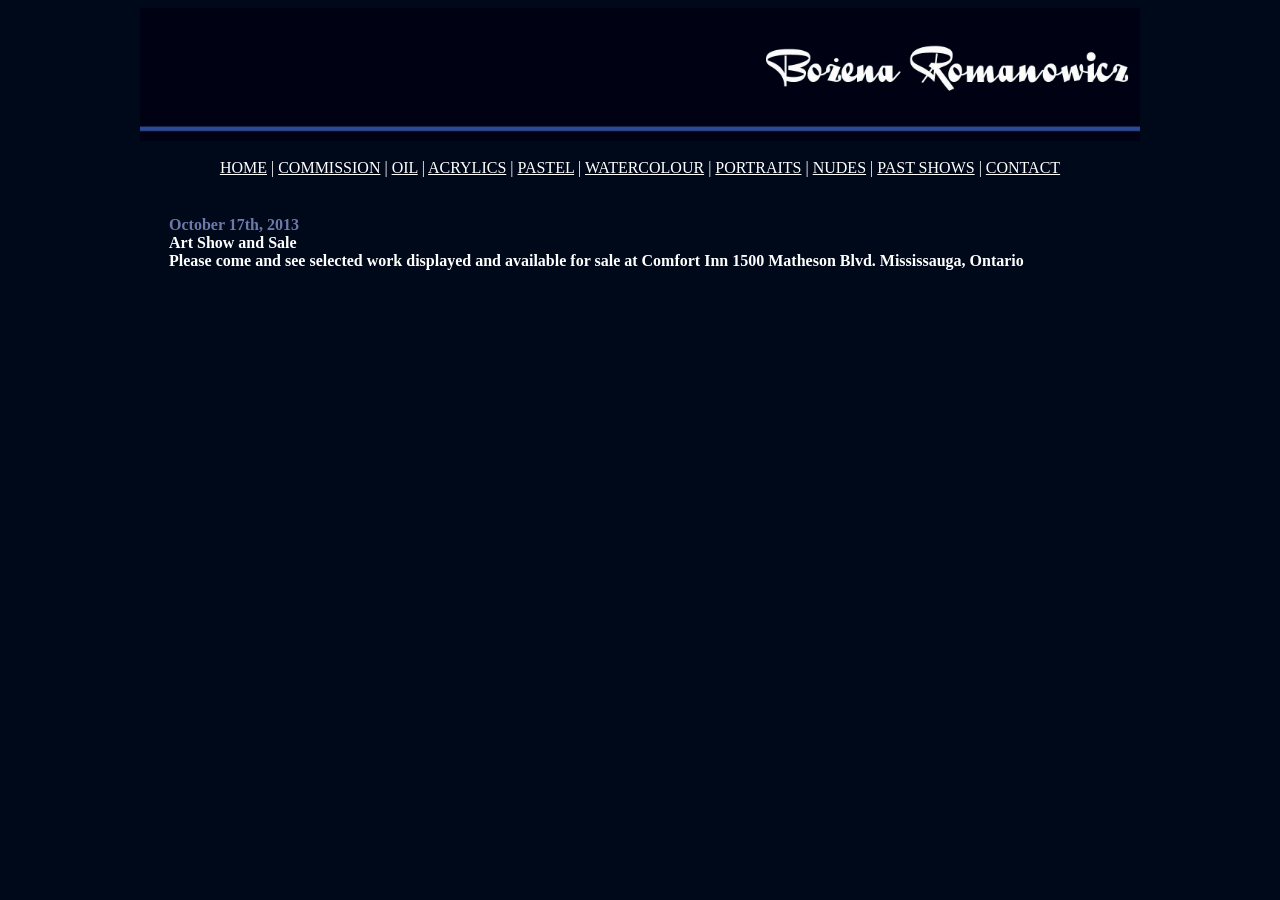
<file: index.html>
<!-- START of Heading of the page -->
<html> 
  <title>Home - Artist Bozena Romanowicz - bozenaromanowicz.com</title>

<body alink=white vlink=white link=white bgcolor=#00091A>
<font color=white>

<center>
<img src="/heading.jpg" width=1000>
</center>

<br>

<center>
  <table>
    <tr> <a href="../index.html">HOME</a> | <a href="../commission/index.html">COMMISSION</a> | 
      <a href="../oil/index.html">OIL</a> | <a href="../acrylic/index.html">ACRYLICS</a> | <a href="../pastel/index.html">PASTEL</a> | 
      <a href="../watercolour/index.html">WATERCOLOUR</a> | <a href="../portrait/index.html">PORTRAITS</a> | 
      <a href="../nude/index.html">NUDES</a> | <a href="../pastshows/index.html">PAST SHOWS</a> | <a href="../contact/index.html">CONTACT</a> 
    </tr>
  </table>
</center>

<br>
<br>
  <!-- END of Heading of the page -->
<center>
<table width=75% border=0>
<tr>


<td>

<! 2013 Valentime Show and Sale>
<font color=#6D79A9><b>October 17th, 2013</b><br>
<font color=white><b>Art Show and Sale</b><br>
<b> Please come and see selected work displayed and available for sale at Comfort Inn 1500 Matheson Blvd. Mississauga, Ontario 
</td>
</table>
</center>
<br>
<br>
<center>
<font color=white>

</center>

</body>
</html>
</file>
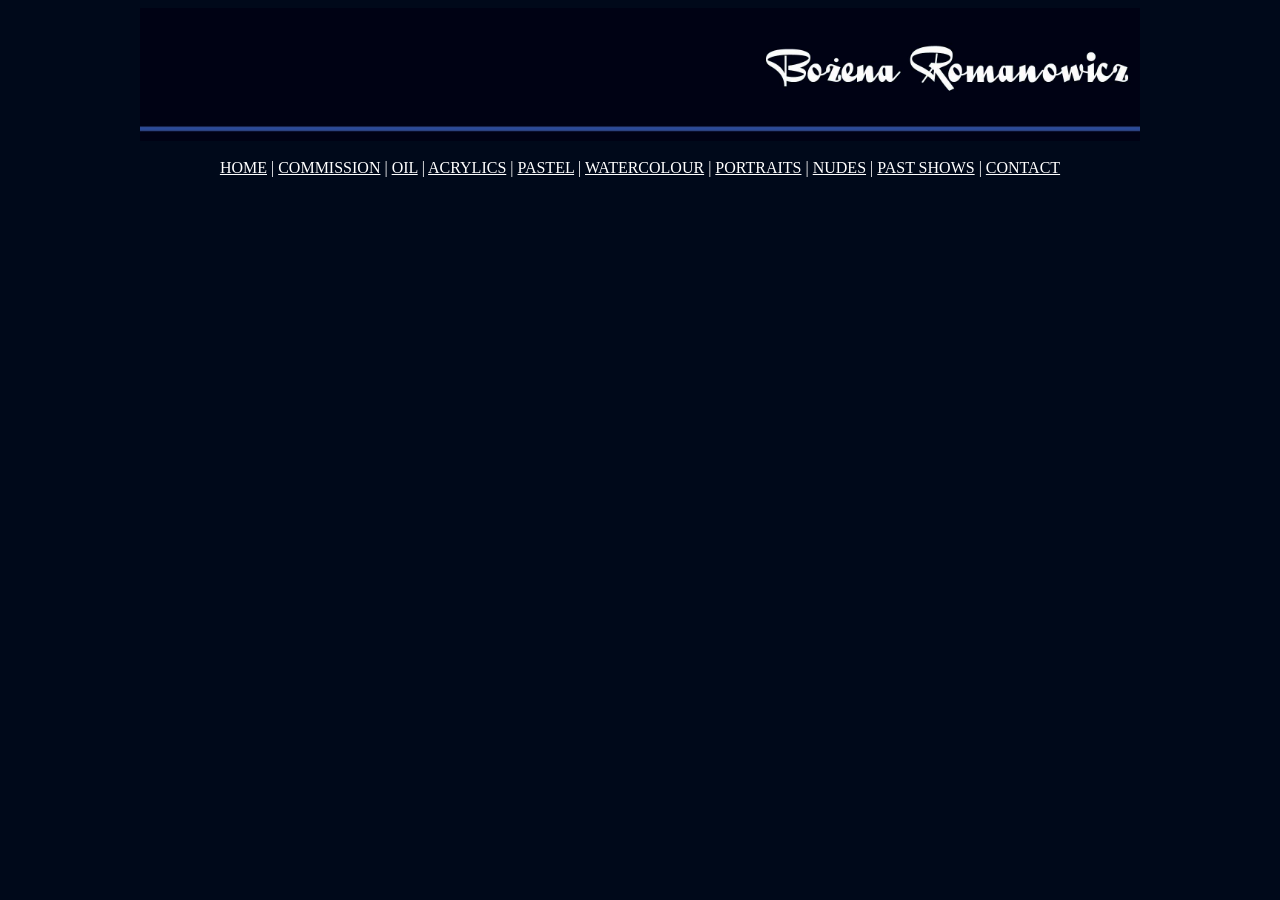
<file: acrylic/index.html>
<!-- START of Heading of the page -->
<html> 
  <title>Home - Artist Bozena Romanowicz - bozenaromanowicz.com</title>

<body alink=white vlink=white link=white bgcolor=#00091A>
<font color=white>

<center>
<img src="/heading.jpg" width=1000>
</center>

<br>

<center>
  <table>
    <tr> <a href="../index.html">HOME</a> | <a href="../commission/index.html">COMMISSION</a> | 
      <a href="../oil/index.html">OIL</a> | <a href="../acrylic/index.html">ACRYLICS</a> | <a href="../pastel/index.html">PASTEL</a> | 
      <a href="../watercolour/index.html">WATERCOLOUR</a> | <a href="../portrait/index.html">PORTRAITS</a> | 
      <a href="../nude/index.html">NUDES</a> | <a href="../pastshows/index.html">PAST SHOWS</a> | <a href="../contact/index.html">CONTACT</a> 
    </tr>
  </table>
</center>

<br>
<br>
  <!-- END of Heading of the page -->

<body alink=white vlink=white link=white bgcolor=#00091A>
<font color=white>

<br>
<br>
<br>

<center>
<table width=75% border=0>
<tr>
<!--
<TD>
<center>
<table>
<TR>
<TD width=25%>
<a href="/commission/starowka1.jpg"><img src="/commission/starowka1.jpg" width=200></a>
</TD>
<TD width=25%>
	<font color=white>
	<b> Title: </b> Old Town - Warsaw
	<br>
	<b> Size: </b> 18x13
</TD>
</tr>

<tr>
<TD>
<a href="/commission/starowka2.jpg"><img src="/commission/starowka2.jpg" height=200></a>
</TD>
<TD>
	<font color=white> 
	<b> Title: </b> Old Town - Warsaw
	<br>
	<b> Size: </b> 15x11
</TD>
</TR>



<TR>
<TD>
<a href="/commission/pope.jpg"><img src="/commission/pope.jpg" width=150></a>
</TD>
<TD>
	<font color=white>
	<b> Title: </b> John Paul II with Mother Teresa
	<br>
	<b> Size: </b> 20x13
</TD>
</tr>
--> 
</TABLE>
</center>
</body>
</html>
</file>
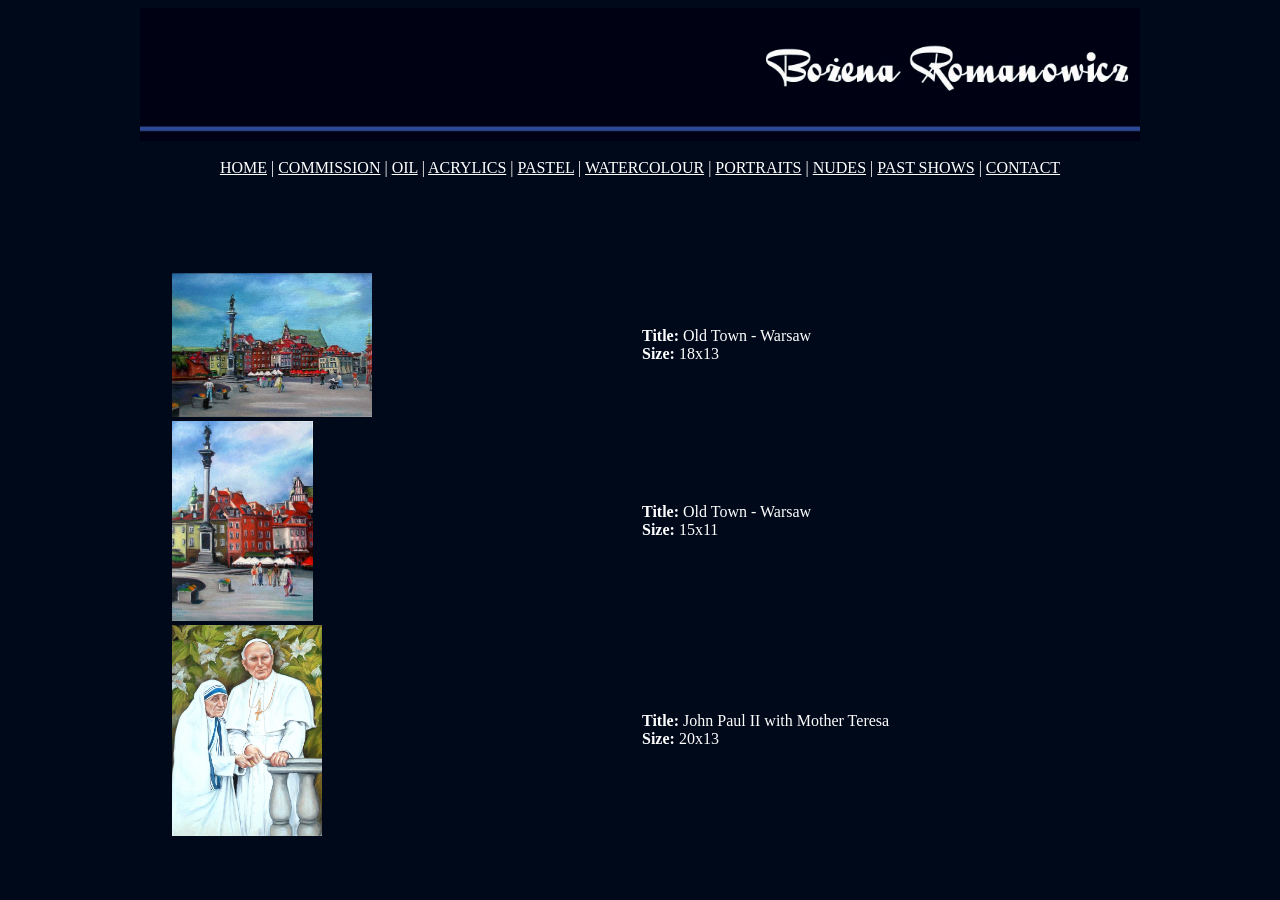
<file: commission/index.html>
<!-- START of Heading of the page -->
<html> 
  <title>Home - Artist Bozena Romanowicz - bozenaromanowicz.com</title>

<body alink=white vlink=white link=white bgcolor=#00091A>
<font color=white>

<center>
<img src="/heading.jpg" width=1000>
</center>

<br>

<center>
  <table>
    <tr> <a href="../index.html">HOME</a> | <a href="../commission/index.html">COMMISSION</a> | 
      <a href="../oil/index.html">OIL</a> | <a href="../acrylic/index.html">ACRYLICS</a> | <a href="../pastel/index.html">PASTEL</a> | 
      <a href="../watercolour/index.html">WATERCOLOUR</a> | <a href="../portrait/index.html">PORTRAITS</a> | 
      <a href="../nude/index.html">NUDES</a> | <a href="../pastshows/index.html">PAST SHOWS</a> | <a href="../contact/index.html">CONTACT</a> 
    </tr>
  </table>
</center>

<br>
<br>
  <!-- END of Heading of the page -->

<body alink=white vlink=white link=white bgcolor=#00091A>
<font color=white>

<br>
<br>
<br>

<center>
<table width=75% border=0>
<tr>

<TD>
<center>
<table>
<TR>
<TD width=25%>
<a href="/commission/starowka1.jpg"><img src="/commission/starowka1.jpg" width=200></a>
</TD>
<TD width=25%>
	<font color=white>
	<b> Title: </b> Old Town - Warsaw
	<br>
	<b> Size: </b> 18x13
</TD>
</tr>

<tr>
<TD>
<a href="/commission/starowka2.jpg"><img src="/commission/starowka2.jpg" height=200></a>
</TD>
<TD>
	<font color=white> 
	<b> Title: </b> Old Town - Warsaw
	<br>
	<b> Size: </b> 15x11
</TD>
</TR>



<TR>
<TD>
<a href="/commission/pope.jpg"><img src="/commission/pope.jpg" width=150></a>
</TD>
<TD>
	<font color=white>
	<b> Title: </b> John Paul II with Mother Teresa
	<br>
	<b> Size: </b> 20x13
</TD>
</tr>

</TABLE>
</center>
</body>
</html>
</file>
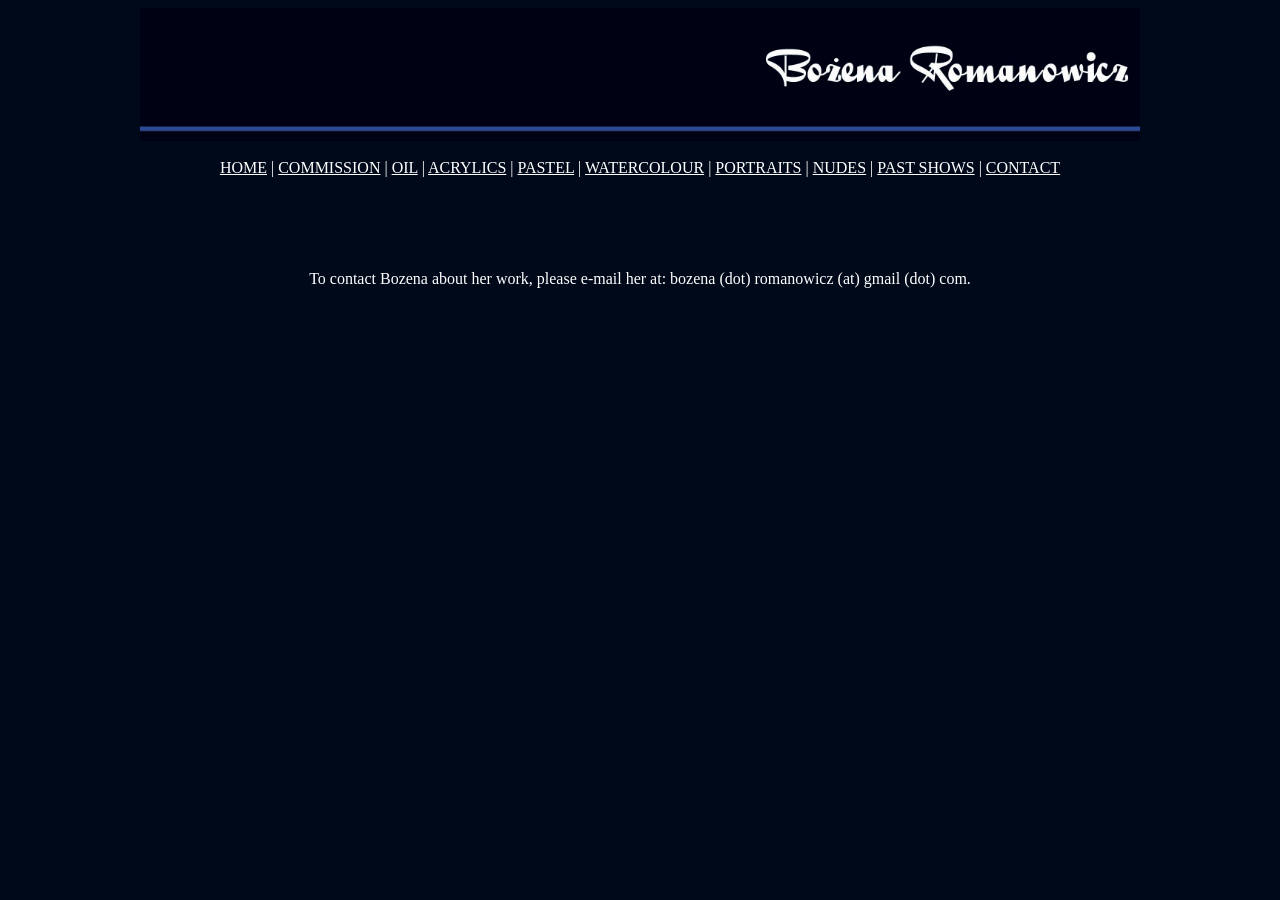
<file: contact/index.html>
<!-- START of Heading of the page -->
<html> 
  <title>Home - Artist Bozena Romanowicz - bozenaromanowicz.com</title>

<body alink=white vlink=white link=white bgcolor=#00091A>
<font color=white>

<center>
<img src="/heading.jpg" width=1000>
</center>

<br>

<center>
  <table>
    <tr> <a href="../index.html">HOME</a> | <a href="../commission/index.html">COMMISSION</a> | 
      <a href="../oil/index.html">OIL</a> | <a href="../acrylic/index.html">ACRYLICS</a> | <a href="../pastel/index.html">PASTEL</a> | 
      <a href="../watercolour/index.html">WATERCOLOUR</a> | <a href="../portrait/index.html">PORTRAITS</a> | 
      <a href="../nude/index.html">NUDES</a> | <a href="../pastshows/index.html">PAST SHOWS</a> | <a href="../contact/index.html">CONTACT</a> 
    </tr>
  </table>
</center>

<br>
<br>
  <!-- END of Heading of the page -->
<br>
<br>
<br>

<center>
<table width=75% border=0>
<tr>

<td>
<font color=white>
<center> To contact Bozena about her work, please e-mail her at: bozena (dot) romanowicz (at) gmail (dot) com.

</td>
</table>
</center>
<br>
<br>

</body>
</html>
</file>
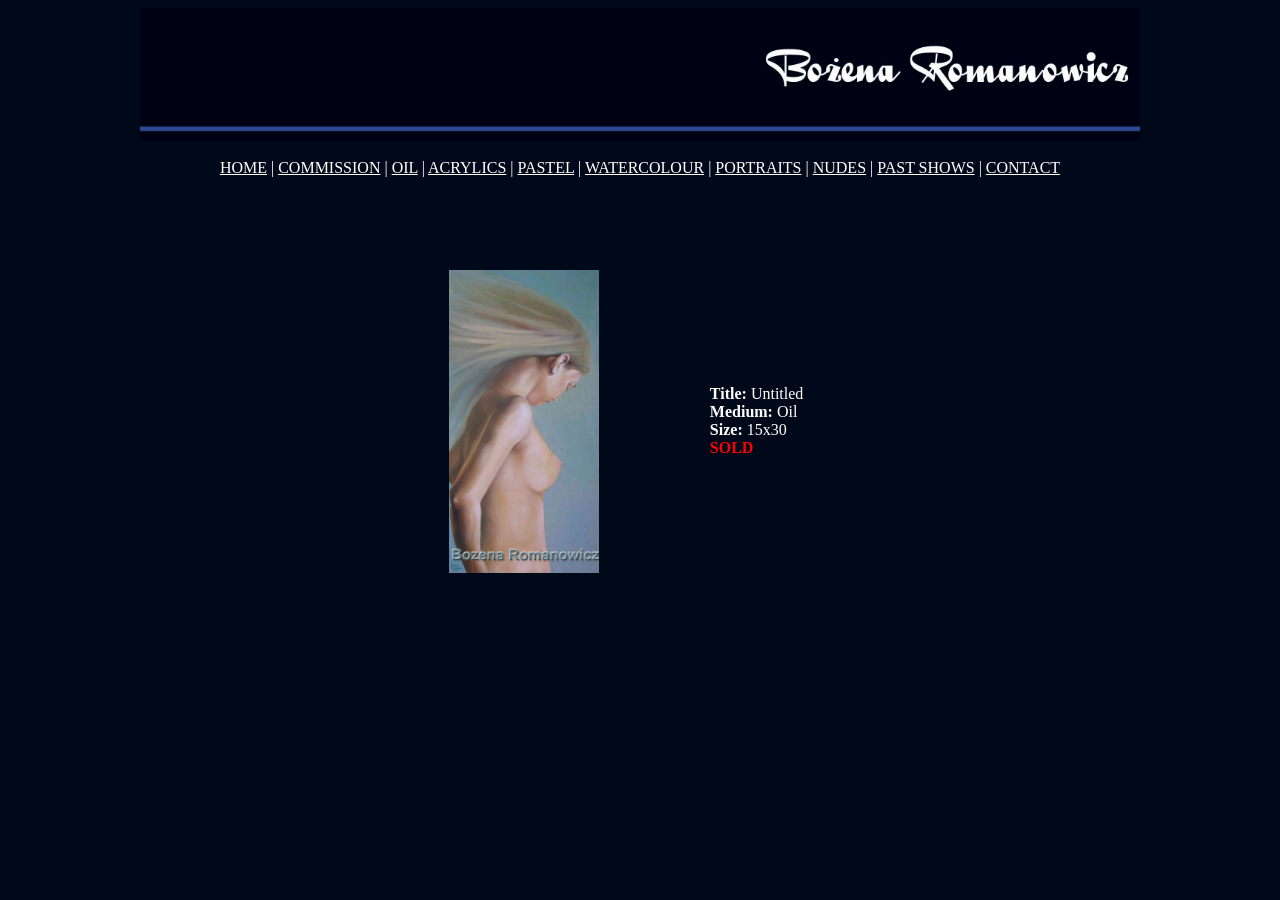
<file: nude/index.html>
<!-- START of Heading of the page -->
<html> 
  <title>Home - Artist Bozena Romanowicz - bozenaromanowicz.com</title>

<body alink=white vlink=white link=white bgcolor=#00091A>
<font color=white>

<center>
<img src="/heading.jpg" width=1000>
</center>

<br>

<center>
  <table>
    <tr> <a href="../index.html">HOME</a> | <a href="../commission/index.html">COMMISSION</a> | 
      <a href="../oil/index.html">OIL</a> | <a href="../acrylic/index.html">ACRYLICS</a> | <a href="../pastel/index.html">PASTEL</a> | 
      <a href="../watercolour/index.html">WATERCOLOUR</a> | <a href="../portrait/index.html">PORTRAITS</a> | 
      <a href="../nude/index.html">NUDES</a> | <a href="../pastshows/index.html">PAST SHOWS</a> | <a href="../contact/index.html">CONTACT</a> 
    </tr>
  </table>
</center>

<br>
<br>
  <!-- END of Heading of the page -->

<br>
<br>
<br>

<center><TABLE width=600>

<TR>
<TD>

	<center><a href="/nude/nude1.jpg"><img src="/nude/nude1.jpg" width=150></a>

</TD>
<TD>
<p>
	
	<font color=white>
	<b> Title: </b> Untitled
	<br>
	<b> Medium: </b> Oil
	<br>
	<b>Size: </b> 15x30
	<br>
	<b><font color=red>SOLD</font></b>
</TD>
</TR>



</table>




</body>
</html>
</file>
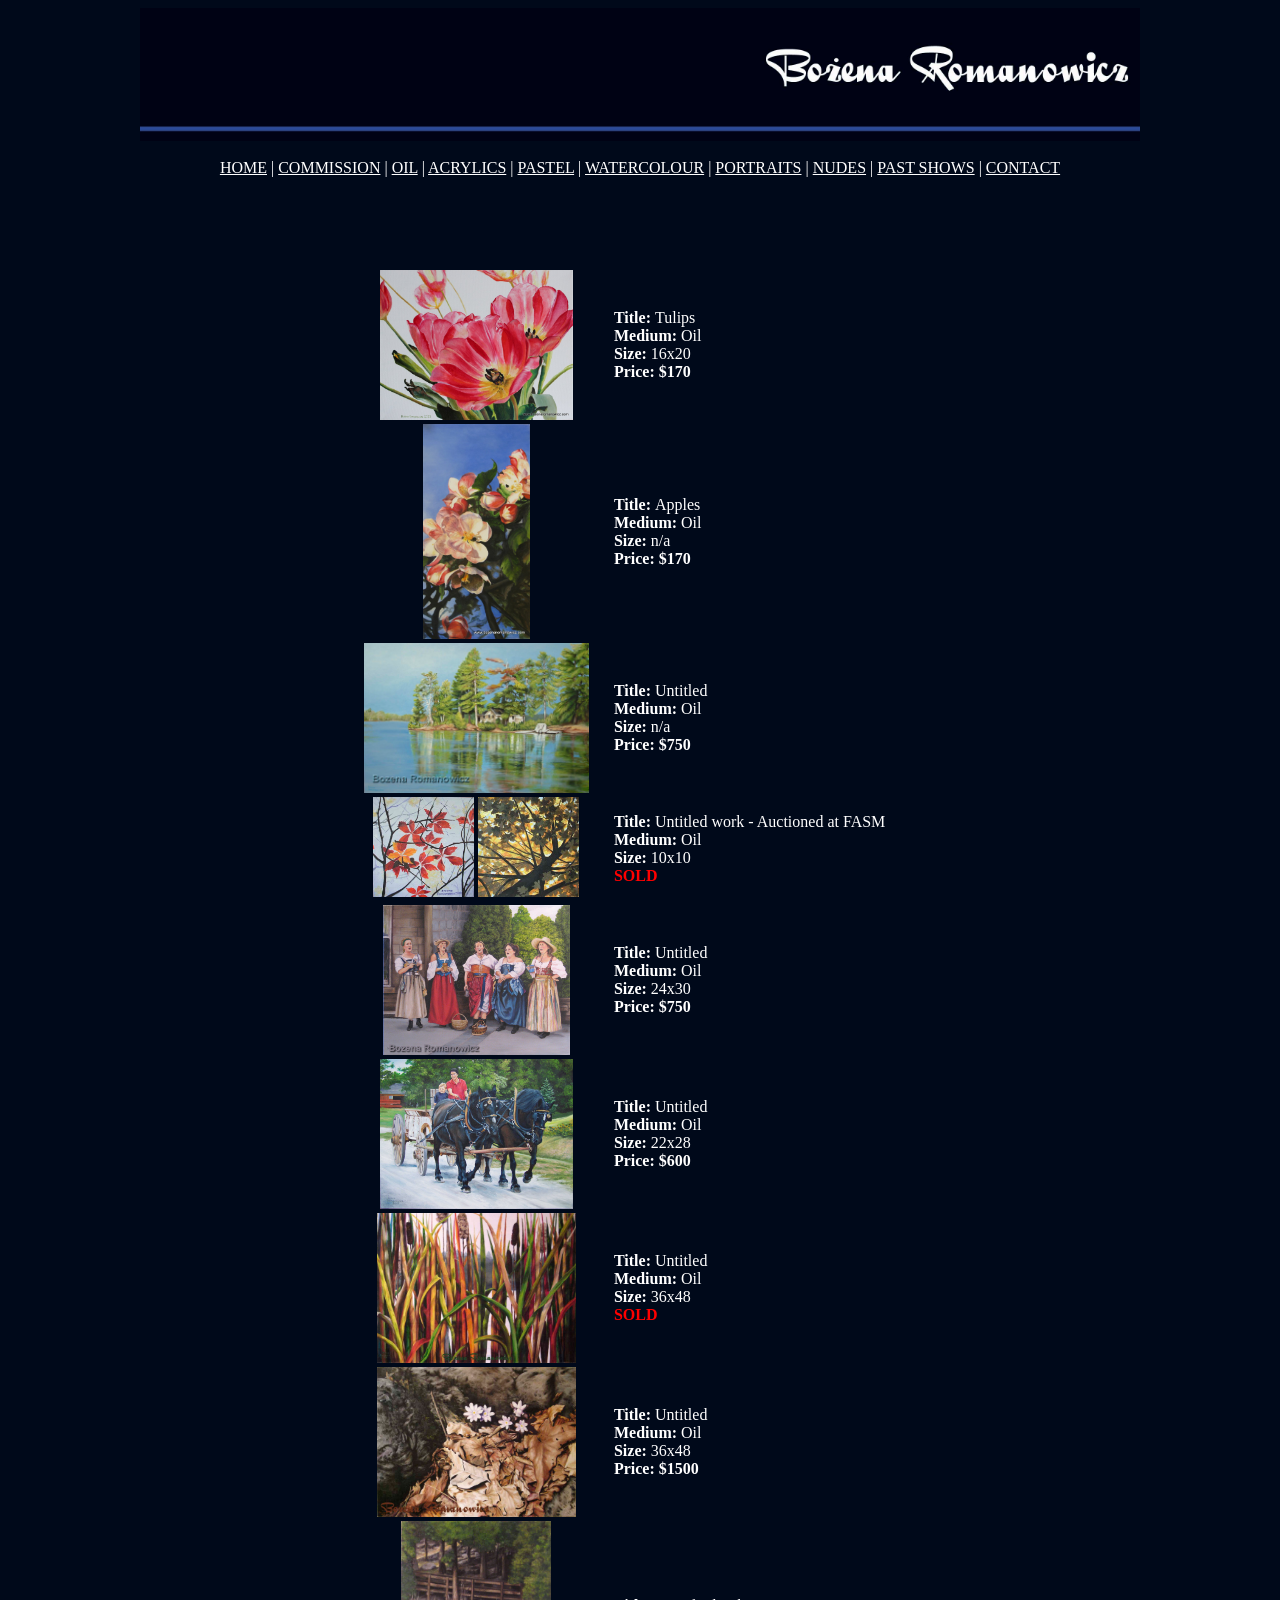
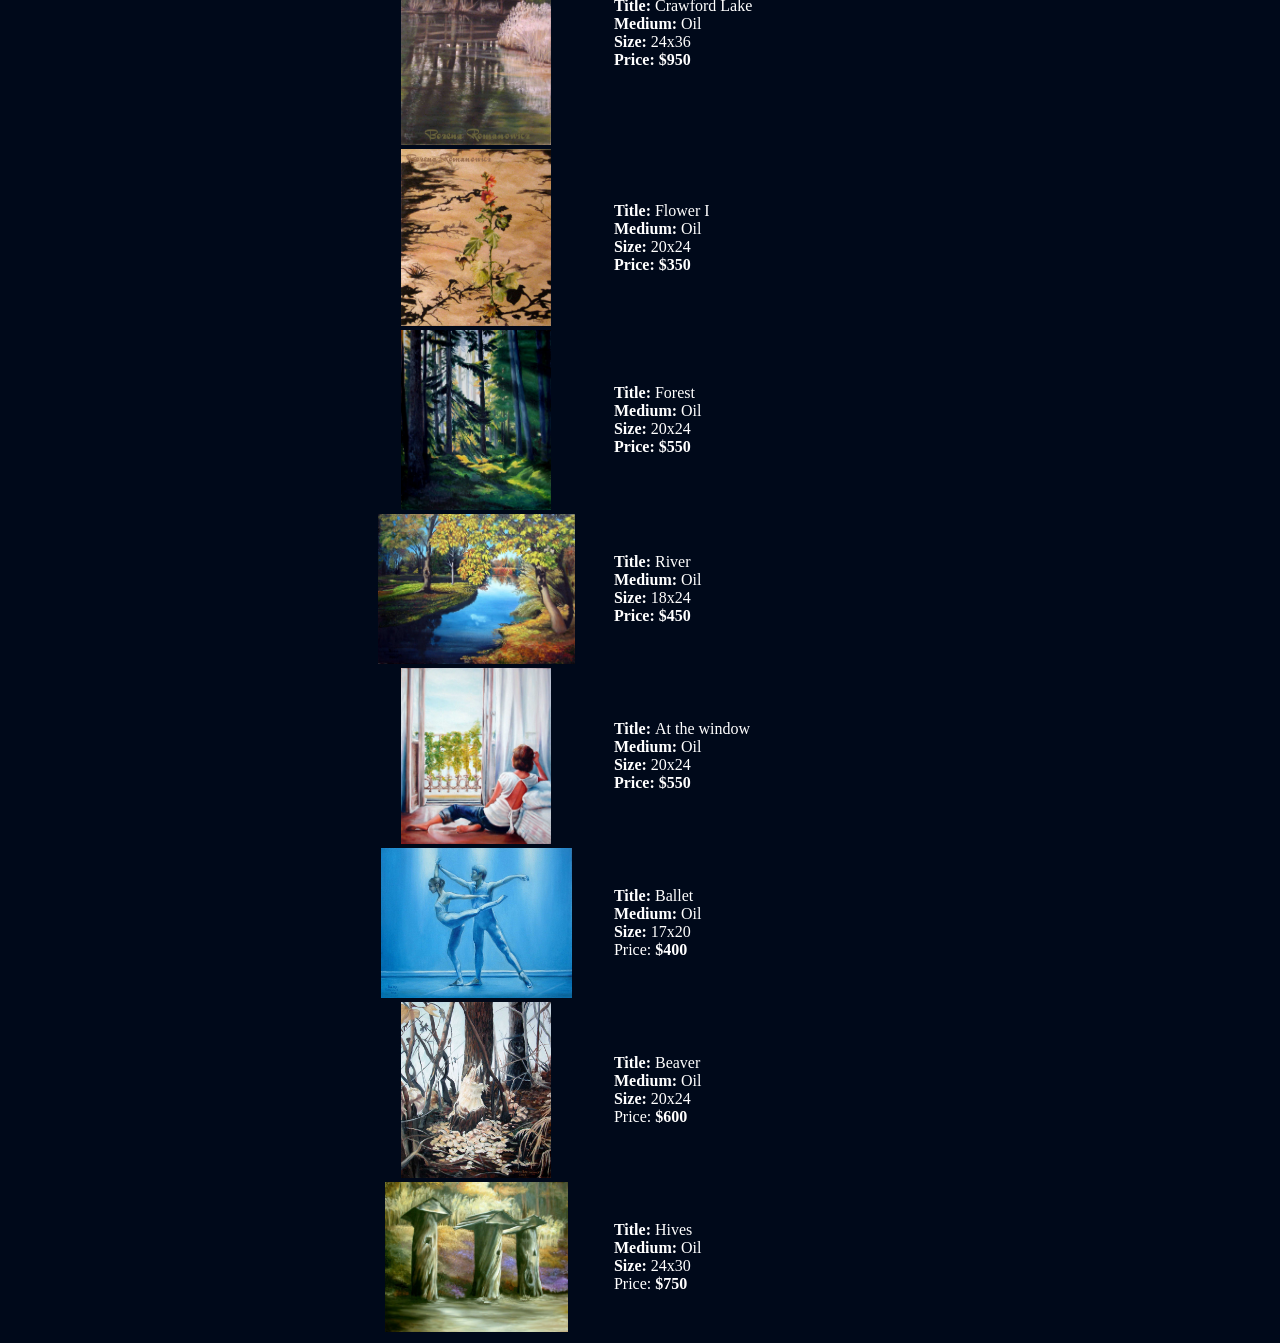
<file: oil/index.html>
<!-- START of Heading of the page -->
<html> 
  <title>Home - Artist Bozena Romanowicz - bozenaromanowicz.com</title>

<body alink=white vlink=white link=white bgcolor=#00091A>
<font color=white>

<center>
<img src="/heading.jpg" width=1000>
</center>

<br>

<center>
  <table>
    <tr> <a href="../index.html">HOME</a> | <a href="../commission/index.html">COMMISSION</a> | 
      <a href="../oil/index.html">OIL</a> | <a href="../acrylic/index.html">ACRYLICS</a> | <a href="../pastel/index.html">PASTEL</a> | 
      <a href="../watercolour/index.html">WATERCOLOUR</a> | <a href="../portrait/index.html">PORTRAITS</a> | 
      <a href="../nude/index.html">NUDES</a> | <a href="../pastshows/index.html">PAST SHOWS</a> | <a href="../contact/index.html">CONTACT</a> 
    </tr>
  </table>
</center>

<br>
<br>
  <!-- END of Heading of the page -->

<br>
<br>
<br>



<center><TABLE width=600>

<TR>
<TD>

	<center><a href="/oil/tulips.jpg"><img src="/oil/tulips.jpg" height="150"></a>

</TD>
<TD>
<p>
	
	<font color=white>
	<b> Title: </b> Tulips
	<br>
	<b> Medium: </b> Oil
	<br>
	<b>Size: </b> 16x20
	<br>
	<b>Price: $170</b>
</TD>
</TR>

<TR>
<TD>

	<center><a href="/oil/apples.jpg"><img src="/oil/apples.jpg" height="215"></a>

</TD>
<TD>
<p>
	
	<font color=white>
	<b> Title: </b> Apples
	<br>
	<b> Medium: </b> Oil
	<br>
	<b>Size: </b> n/a
	<br>
	<b>Price: $170</b>
</TD>
</TR>

<TR>
<TD>

	<center><a href="/oil/dokis.jpg"><img src="/oil/dokis.jpg" height="150"></a>

</TD>
<TD>
<p>
	
	<font color=white>
	<b> Title: </b> Untitled
	<br>
	<b> Medium: </b> Oil
	<br>
	<b>Size: </b> n/a
	<br>
	<b>Price: $750</b>
</TD>
</TR>

<TR>
<TD>

	<center><a href="/oil/Untitled1.jpg"><img src="/oil/Untitled1.jpg" height=100></a>&nbsp;<a href="/oil/Untitled2.jpg"><img src="/oil/Untitled2.jpg" height=100></a>

</TD>
<TD>
<p>
	
	<font color=white>
	<b> Title: </b> Untitled work - Auctioned at FASM
	<br>
	<b> Medium: </b> Oil
	<br>
	<b>Size: </b> 10x10
	<br>
	<b><font color=red>SOLD</font></b>
</TD>
</TR>

<TR>
<TD>

	<center><a href="/oil/singers.jpg"><img src="/oil/singers.jpg" height=150></a>

</TD>
<TD>
<p>
	
	<font color=white>
	<b> Title: </b> Untitled
	<br>
	<b> Medium: </b> Oil
	<br>
	<b>Size: </b> 24x30
	<br>
	<b>Price: $750</b>
</TD>
</TR>

<TR>
<TD>

	<center><a href="/oil/horse_ride.jpg"><img src="/oil/horse_ride.jpg" height=150></a>

</TD>
<TD>
<p>
	
	<font color=white>
	<b> Title: </b> Untitled
	<br>
	<b> Medium: </b> Oil
	<br>
	<b>Size: </b> 22x28
	<br>
	<b>Price: $600</b>
</TD>
</TR>

<TR>
<TD>

	<center><a href="/oil/trzciny.jpg"><img src="/oil/trzciny.jpg" height=150></a>

</TD>
<TD>
<p>
	
	<font color=white>
	<b> Title: </b> Untitled
	<br>
	<b> Medium: </b> Oil
	<br>
	<b>Size: </b> 36x48
	<br>
	<b><font color=red>SOLD</font></b>
</TD>
</TR>

<TR>
<TD>

	<center><a href="/oil/liscie.jpg"><img src="/oil/liscie.jpg" height=150></a>

</TD>
<TD>
<p>
	
	<font color=white>
	<b> Title: </b> Untitled
	<br>
	<b> Medium: </b> Oil
	<br>
	<b>Size: </b> 36x48
	<br>
	<b>Price: $1500</b>
</TD>
</TR>

<TR>
<TD>

	<center><a href="/oil/crawford.jpg"><img src="/oil/crawford.jpg" width=150></a>

</TD>
<TD>
<p>
	
	<font color=white>
	<b> Title: </b> Crawford Lake
	<br>
	<b> Medium: </b> Oil
	<br>
	<b>Size: </b> 24x36
	<br>
	<b>Price: $950</b>
</TD>
</TR>

<TR>
<TD>

	<center><a href="/oil/desert.jpg"><img src="/oil/desert.jpg" width=150></a>

</TD>
<TD>
<p>
	
	<font color=white>
	<b> Title: </b> Flower I
	<br>
	<b> Medium: </b> Oil
	<br>
	<b>Size: </b> 20x24
	<br>
	<b>Price: $350</b>
</TD>
</TR>

<TR>
<TD>

	<center><a href="/oil/forest.jpg"><img src="/oil/forest.jpg" width=150></a>

</TD>
<TD>
<p>
	
	<font color=white>
	<b> Title: </b> Forest
	<br>
	<b> Medium: </b> Oil
	<br>
	<b>Size: </b> 20x24
	<br>
	<b>Price: $550</b>
</TD>
</TR>

<TR>
<TD>

	<center><a href="/oil/river.jpg"><img src="/oil/river.jpg" height=150></a>

</TD>
<TD>
<p>
	
	<font color=white>
	<b> Title: </b> River
	<br>
	<b> Medium: </b> Oil
	<br>
	<b>Size: </b> 18x24
	<br> 
	<b>Price: $450 </b>
</TD>
</TR>

<TR>
<TD>

	<center><a href="/oil/okno.jpg"><img src="/oil/okno.jpg" width=150></a>

</TD>
<TD>
<p>
	
	<font color=white>
	<b> Title: </b> At the window
	<br>
	<b> Medium: </b> Oil
	<br>
	<b>Size: </b> 20x24
	<br> 
	<b>Price: $550 </b> 

</TD>
</TR>

<TR>
<TD>

	<center><a href="/oil/balet.jpg"><img src="/oil/balet.jpg" height=150></a>

</TD>
<TD>
<p>
	
	<font color=white>
	<b> Title: </b> Ballet
	<br>
	<b> Medium: </b> Oil
	<br>
	<b>Size: </b> 17x20
	<br> Price:<b> $400 </b> 

</TD>
</TR>

<TR>
<TD>

	<center> <a href="/oil/drzewo.jpg"><img src="/oil/drzewo.jpg" width=150> </a>

</TD>
<TD>
<p>
	
	<font color=white>
	<b> Title: </b> Beaver
	<br>
	<b> Medium: </b> Oil
	<br>
	<b>Size: </b> 20x24
	<br> Price:<b> $600 </b> 

</TD>
</TR>

<TR>
<TD>

	<center><a href="/oil/ule.jpg"><img src="/oil/ule.jpg" height=150> </a>

</TD>
<TD>
<p>
	
	<font color=white>
	<b> Title: </b> Hives
	<br>
	<b> Medium: </b> Oil
	<br>
	<b>Size: </b> 24x30
	<br> Price:<b> $750 </b> 

</TD>
</TR>

</table>




</body>
</html>
</file>
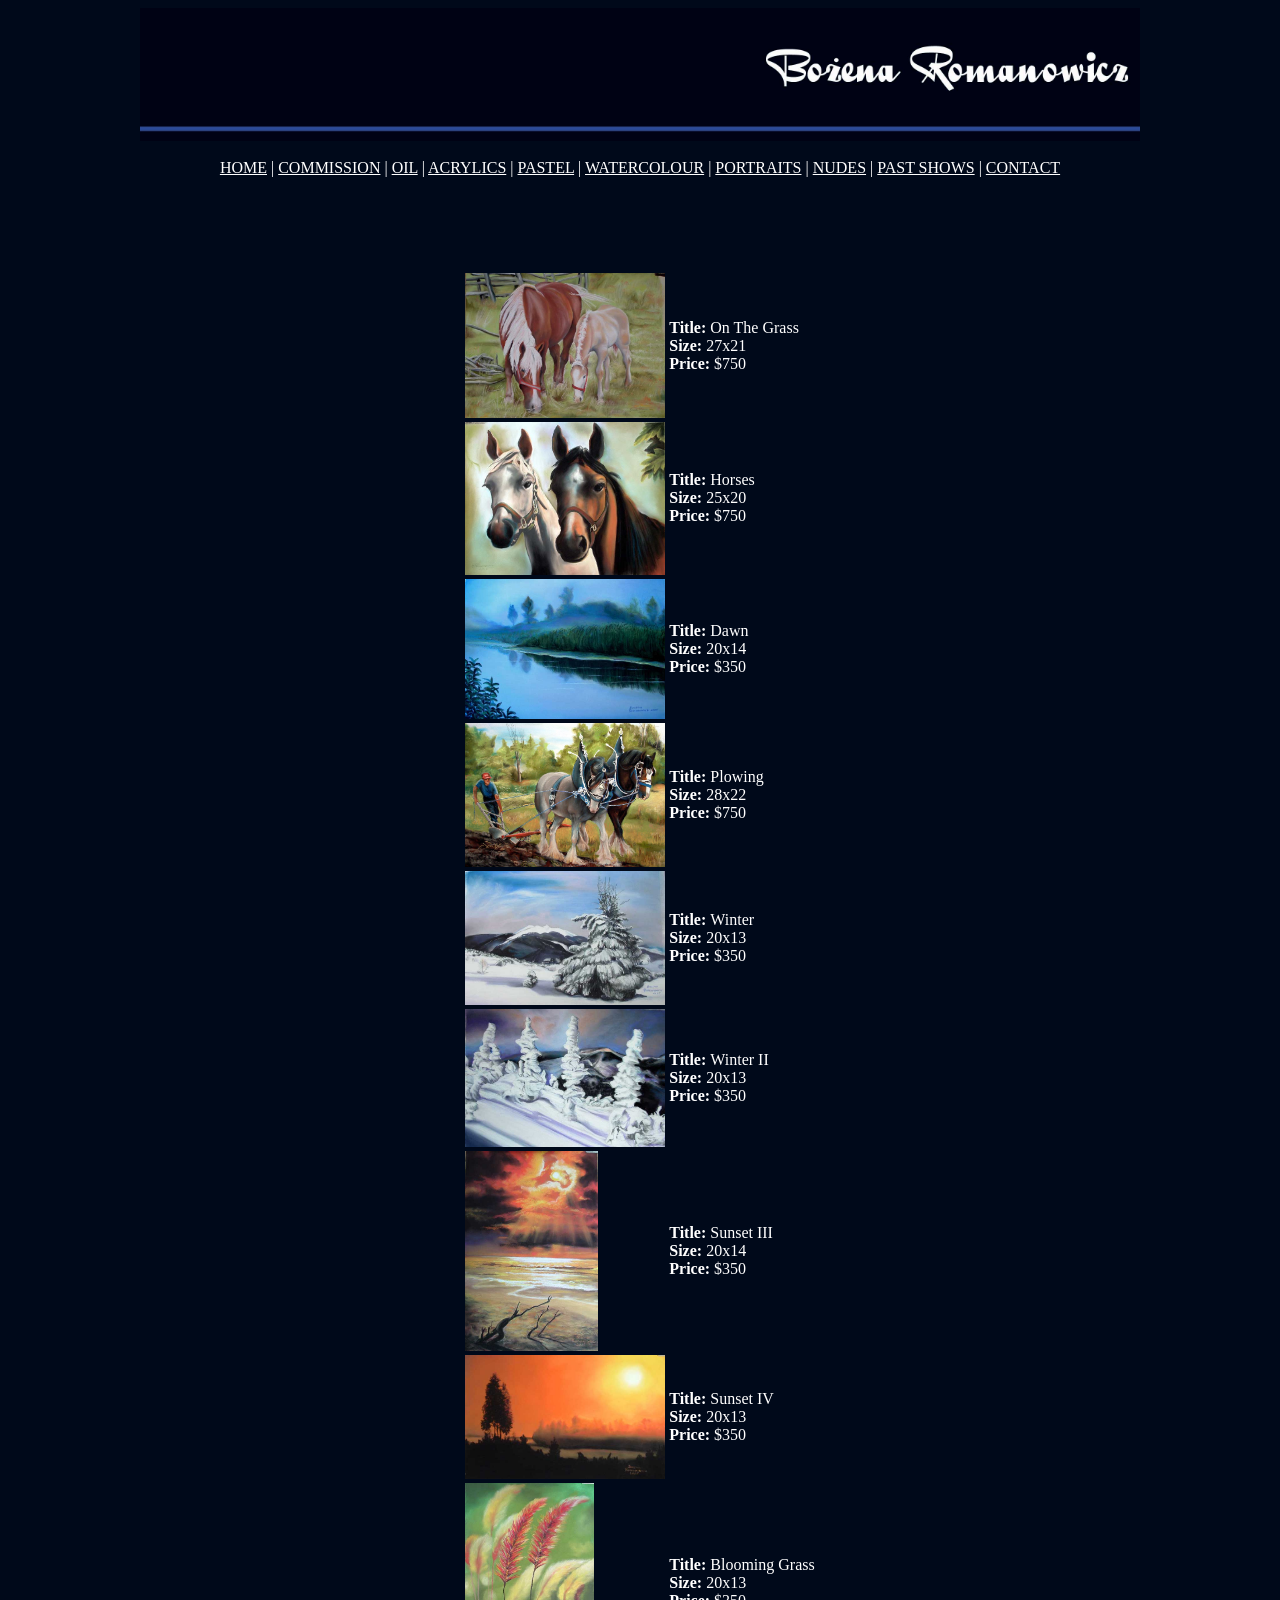
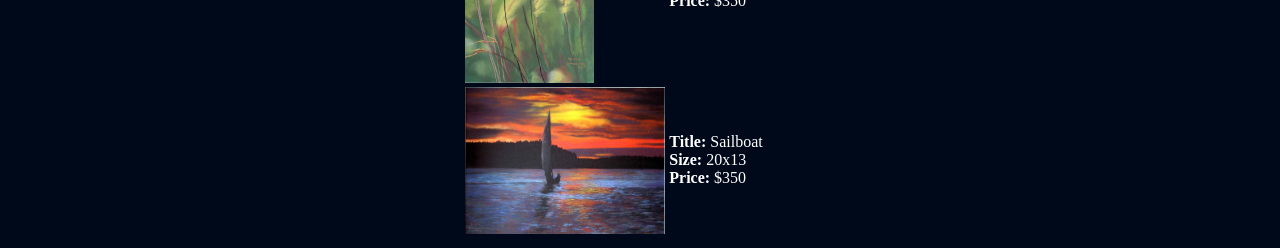
<file: pastel/index.html>
<!-- START of Heading of the page -->
<html> 
  <title>Home - Artist Bozena Romanowicz - bozenaromanowicz.com</title>

<body alink=white vlink=white link=white bgcolor=#00091A>
<font color=white>

<center>
<img src="/heading.jpg" width=1000>
</center>

<br>

<center>
  <table>
    <tr> <a href="../index.html">HOME</a> | <a href="../commission/index.html">COMMISSION</a> | 
      <a href="../oil/index.html">OIL</a> | <a href="../acrylic/index.html">ACRYLICS</a> | <a href="../pastel/index.html">PASTEL</a> | 
      <a href="../watercolour/index.html">WATERCOLOUR</a> | <a href="../portrait/index.html">PORTRAITS</a> | 
      <a href="../nude/index.html">NUDES</a> | <a href="../pastshows/index.html">PAST SHOWS</a> | <a href="../contact/index.html">CONTACT</a> 
    </tr>
  </table>
</center>

<br>
<br>
  <!-- END of Heading of the page -->

<br>
<br>
<br>

<center>
<table width=75% border=0>
<tr>



<TD>
<center>
<table>

<TR>
<TD>
<a href="/pastel/On_the_grass.jpg"><img src="/pastel/On_the_grass.jpg" width=200></a>
</TD>
<TD> 
	<font color=white>
	<b> Title: </b> On The Grass 
	<br>
	<b> Size: </b> 27x21
	<br>
	<b> Price: </b> $750
</TD>
</tr>

<tr>
<TD>
<a href="/pastel/horses.jpg"><img src="/pastel/horses.jpg" width=200></a>
</TD>
<TD>
	<font color=white>
	<b> Title: </b> Horses 
	<br>
	<b> Size: </b> 25x20
	<br>
	<b> Price: </b> $750
</TD>
</TR>

<TR>
<TD>
<a href="/pastel/dawn.jpg"><img src="/pastel/dawn.jpg" width=200></a>
</TD>
<TD>
<p> 
	<font color=white>
	<b> Title: </b> Dawn 
	<br>
	<b> Size: </b> 20x14
	<br>
	<b> Price: </b> $350
</TD>
</tr>

<TR>
<TD>
<a href="/pastel/konie_orka.jpg"><img src="/pastel/konie_orka.jpg" width=200></a>
</TD>
<TD>
	<font color=white>
	<b> Title: </b> Plowing
	<br>
	<b> Size: </b> 28x22
	<br>
	<b> Price: </b> $750
</TD>
</tr>

<tr>
<TD>
<a href="/pastel/winter.jpg"><img src="/pastel/winter.jpg" width=200></a>
</TD>
<TD>
	<font color=white>
	<b> Title: </b> Winter
	<br>
	<b> Size: </b> 20x13
	<br>
	<b> Price: </b> $350
</TD>
</TR>



<tr>
<TD>
<a href="/pastel/winter_2.jpg"><img src="/pastel/winter_2.jpg" width=200></a>
</TD>
<TD>
	<font color=white>
	<b> Title: </b> Winter II
	<br>
	<b> Size: </b> 20x13
	<br>
	<b> Price: </b> $350
</TD>
</TR>



<tr>
<TD>
<a href="/pastel/sunset_3.jpg"><img src="/pastel/sunset_3.jpg" height=200></a>
</TD>
<TD>
	<font color=white>
	<b> Title: </b> Sunset III
	<br>
	<b> Size: </b> 20x14
	<br>
	<b> Price: </b> $350
</TD>
</TR>





<TR>
<TD>
<a href="/pastel/sunset_tree.jpg"><img src="/pastel/sunset_tree.jpg" width=200></a>
</TD>
<TD>
	<font color=white>
	<b> Title: </b> Sunset IV
	<br>
	<b> Size: </b> 20x13
	<br>
	<b> Price: </b> $350
</TD>
</tr>

<tr>
<TD>
<a href="/pastel/grass.jpg"><img src="/pastel/grass.jpg" height=200></a>
</TD>
<TD>
	<font color=white>
	<b> Title: </b> Blooming Grass
	<br>
	<b> Size: </b> 20x13
	<br>
	<b> Price: </b> $350
</TD>
</TR>

<tr>
<TD>
<a href="/pastel/sailboat.jpg"><img src="/pastel/sailboat.jpg" width=200></a>
</TD>
<TD>
	<font color=white> 
	<b> Title: </b> Sailboat
	<br>
	<b> Size: </b> 20x13
	<br>
	<b> Price: </b> $350
</TD>
</TR>


</TABLE>
</center>
</body>
</html>
</file>
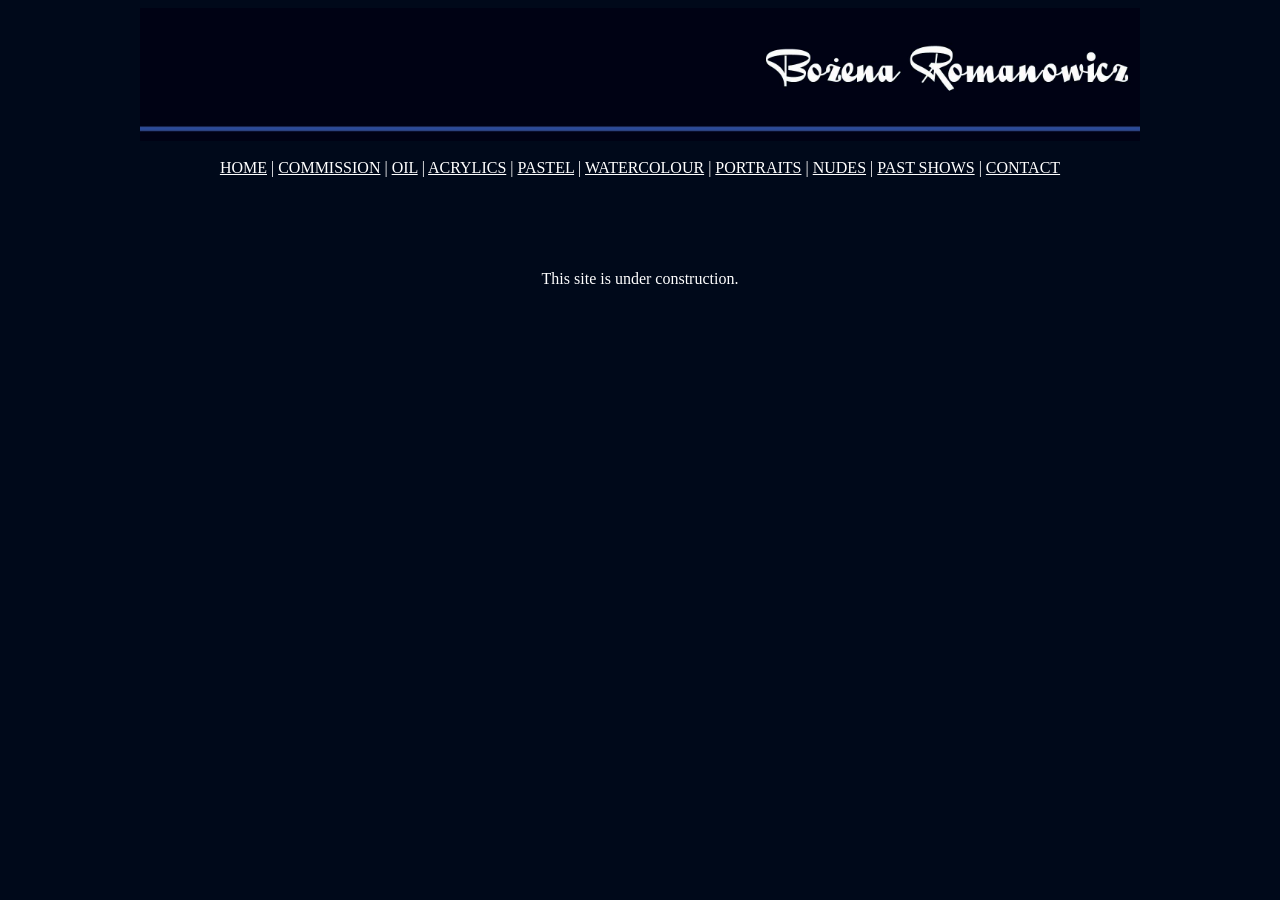
<file: pastshows/index.html>
<!-- START of Heading of the page -->
<html> 
  <title>Home - Artist Bozena Romanowicz - bozenaromanowicz.com</title>

<body alink=white vlink=white link=white bgcolor=#00091A>
<font color=white>

<center>
<img src="/heading.jpg" width=1000>
</center>

<br>

<center>
  <table>
    <tr> <a href="../index.html">HOME</a> | <a href="../commission/index.html">COMMISSION</a> | 
      <a href="../oil/index.html">OIL</a> | <a href="../acrylic/index.html">ACRYLICS</a> | <a href="../pastel/index.html">PASTEL</a> | 
      <a href="../watercolour/index.html">WATERCOLOUR</a> | <a href="../portrait/index.html">PORTRAITS</a> | 
      <a href="../nude/index.html">NUDES</a> | <a href="../pastshows/index.html">PAST SHOWS</a> | <a href="../contact/index.html">CONTACT</a> 
    </tr>
  </table>
</center>

<br>
<br>
  <!-- END of Heading of the page -->

<br>
<br>
<br>

<center>
<table width=75% border=0>
<tr>

<td>
<font color=white>
<center> This site is under construction.

</td>
</table>
</center>
<br>
<br>

</body>
</html>
</file>
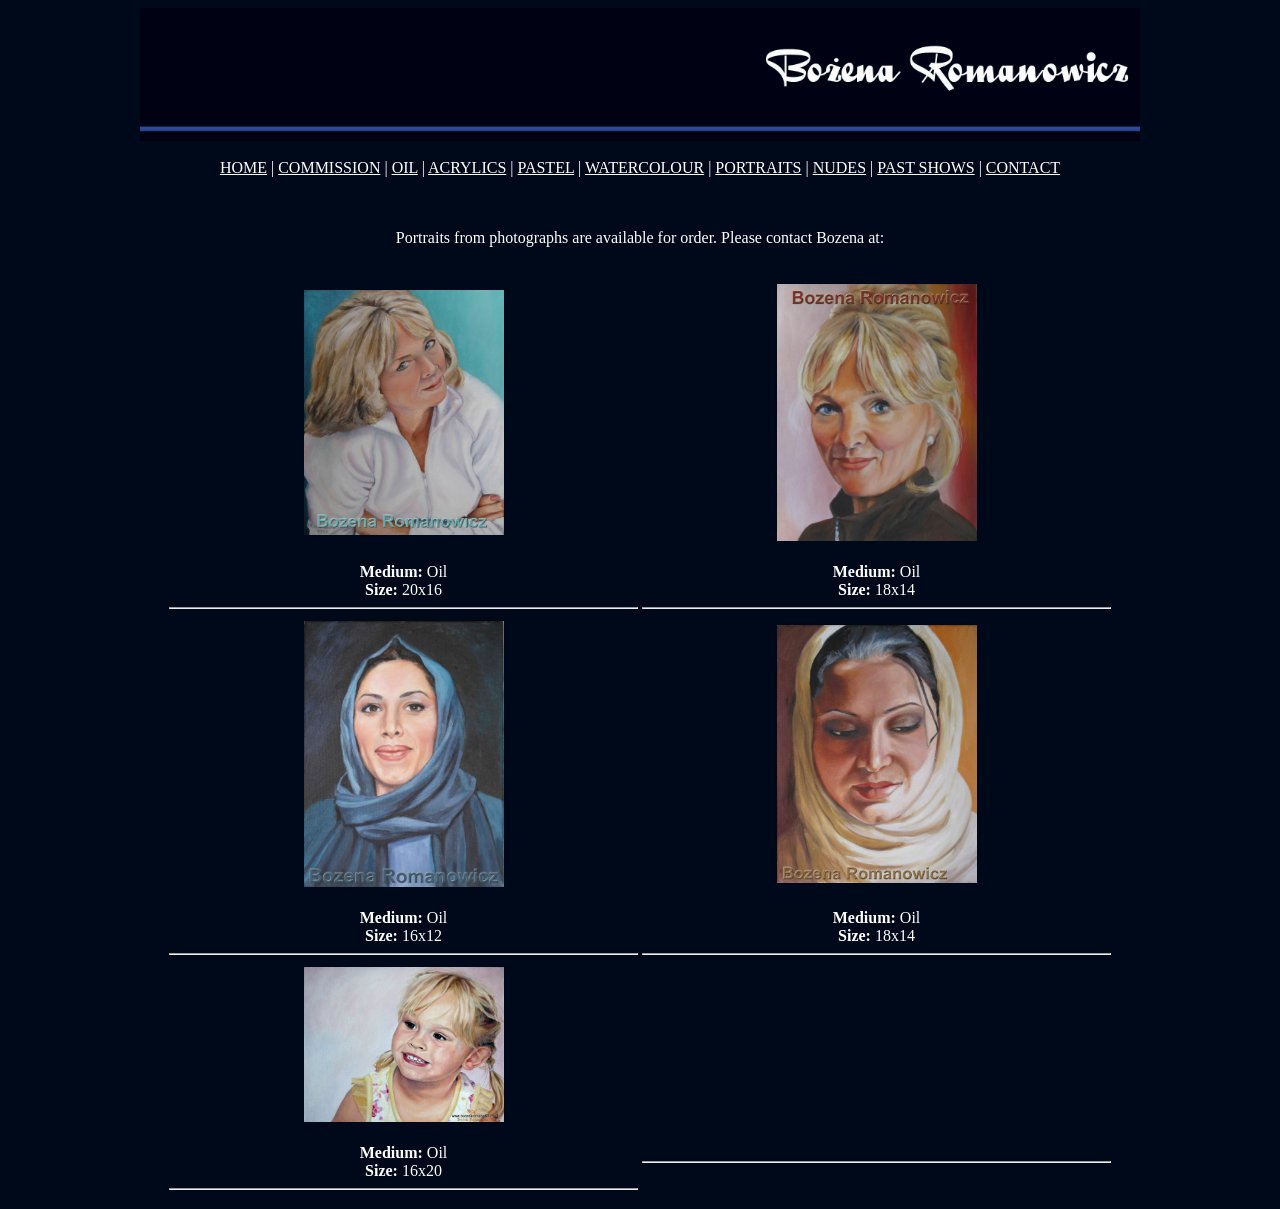
<file: portrait/index.html>
<!-- START of Heading of the page -->
<html> 
  <title>Home - Artist Bozena Romanowicz - bozenaromanowicz.com</title>

<body alink=white vlink=white link=white bgcolor=#00091A>
<font color=white>

<center>
<img src="/heading.jpg" width=1000>
</center>

<br>

<center>
  <table>
    <tr> <a href="../index.html">HOME</a> | <a href="../commission/index.html">COMMISSION</a> | 
      <a href="../oil/index.html">OIL</a> | <a href="../acrylic/index.html">ACRYLICS</a> | <a href="../pastel/index.html">PASTEL</a> | 
      <a href="../watercolour/index.html">WATERCOLOUR</a> | <a href="../portrait/index.html">PORTRAITS</a> | 
      <a href="../nude/index.html">NUDES</a> | <a href="../pastshows/index.html">PAST SHOWS</a> | <a href="../contact/index.html">CONTACT</a> 
    </tr>
  </table>
</center>

<br>
<br>
  <!-- END of Heading of the page -->

<center><p>Portraits from photographs are available for order.  Please contact Bozena at: <!--#include virtual="/includes/email.incl"--></p></center>
<br>

<center>
<table width=75% border=0>


<tr>

<td width=30%>
	<center><a href=/portrait/portrait3.jpg><img src="/portrait/portrait3.jpg" width=200></a></center>
</td>

<td width=30%>
	<center><a href=/portrait/portrait4.jpg><img src="/portrait/portrait4.jpg" width=200></a></center>
</td>

</tr>


<tr>
<td width=30%>
<center>
	<font color=white>
	<br>
	<b> Medium: </b> Oil
	<br>
	<b>Size: </b> 20x16
	<br> 
	</center>	
	<hr>
 
</td>

<td width=30%>
<center>
	<font color=white>
	<br>
	<b> Medium: </b> Oil
	<br>
	<b>Size: </b> 18x14
	<br> 
	</center>	
	<hr>
	 
</td>

</tr>



<tr>

<td width=30%>
	<center><a href=/portrait/portrait2.jpg><img src="/portrait/portrait2.jpg" width=200></a></center>
</td>


<td width=30%>
	<center><a href=/portrait/portrait.jpg><img src="/portrait/portrait.jpg" width=200></a></center>
</td>

</tr>



<tr>

<td width=30%>
<center>	
	<font color=white>
	<br>
	<b> Medium: </b> Oil
	<br>
	<b>Size: </b> 16x12
	<br> 
	</center>	
	<hr>
	 
</td>

<td width=30%>
<center>	
	<font color=white>
	<br>
	<b> Medium: </b> Oil
	<br>
	<b>Size: </b> 18x14
	<br> 
	</center>	
	<hr>
	 
</td>
</tr>


<!-- Added Maja to portriats -->

<tr>

<td width=30%>
	<center><a href=/portrait/maja.jpg><img src="/portrait/maja.jpg" width=200></a></center>
</td>


<td width=30%>
	<center>  </center>
</td>

</tr>



<tr>

<td width=30%>
<center>	
	<font color=white>
	<br>
	<b> Medium: </b> Oil
	<br>
	<b>Size: </b> 16x20
	<br> 
	</center>	
	<hr>
	 
</td>

<td width=30%>
<center>	
	
	</center>	
	<hr>
	 
</td>
</tr>



</table>



</body>
</html>
</file>
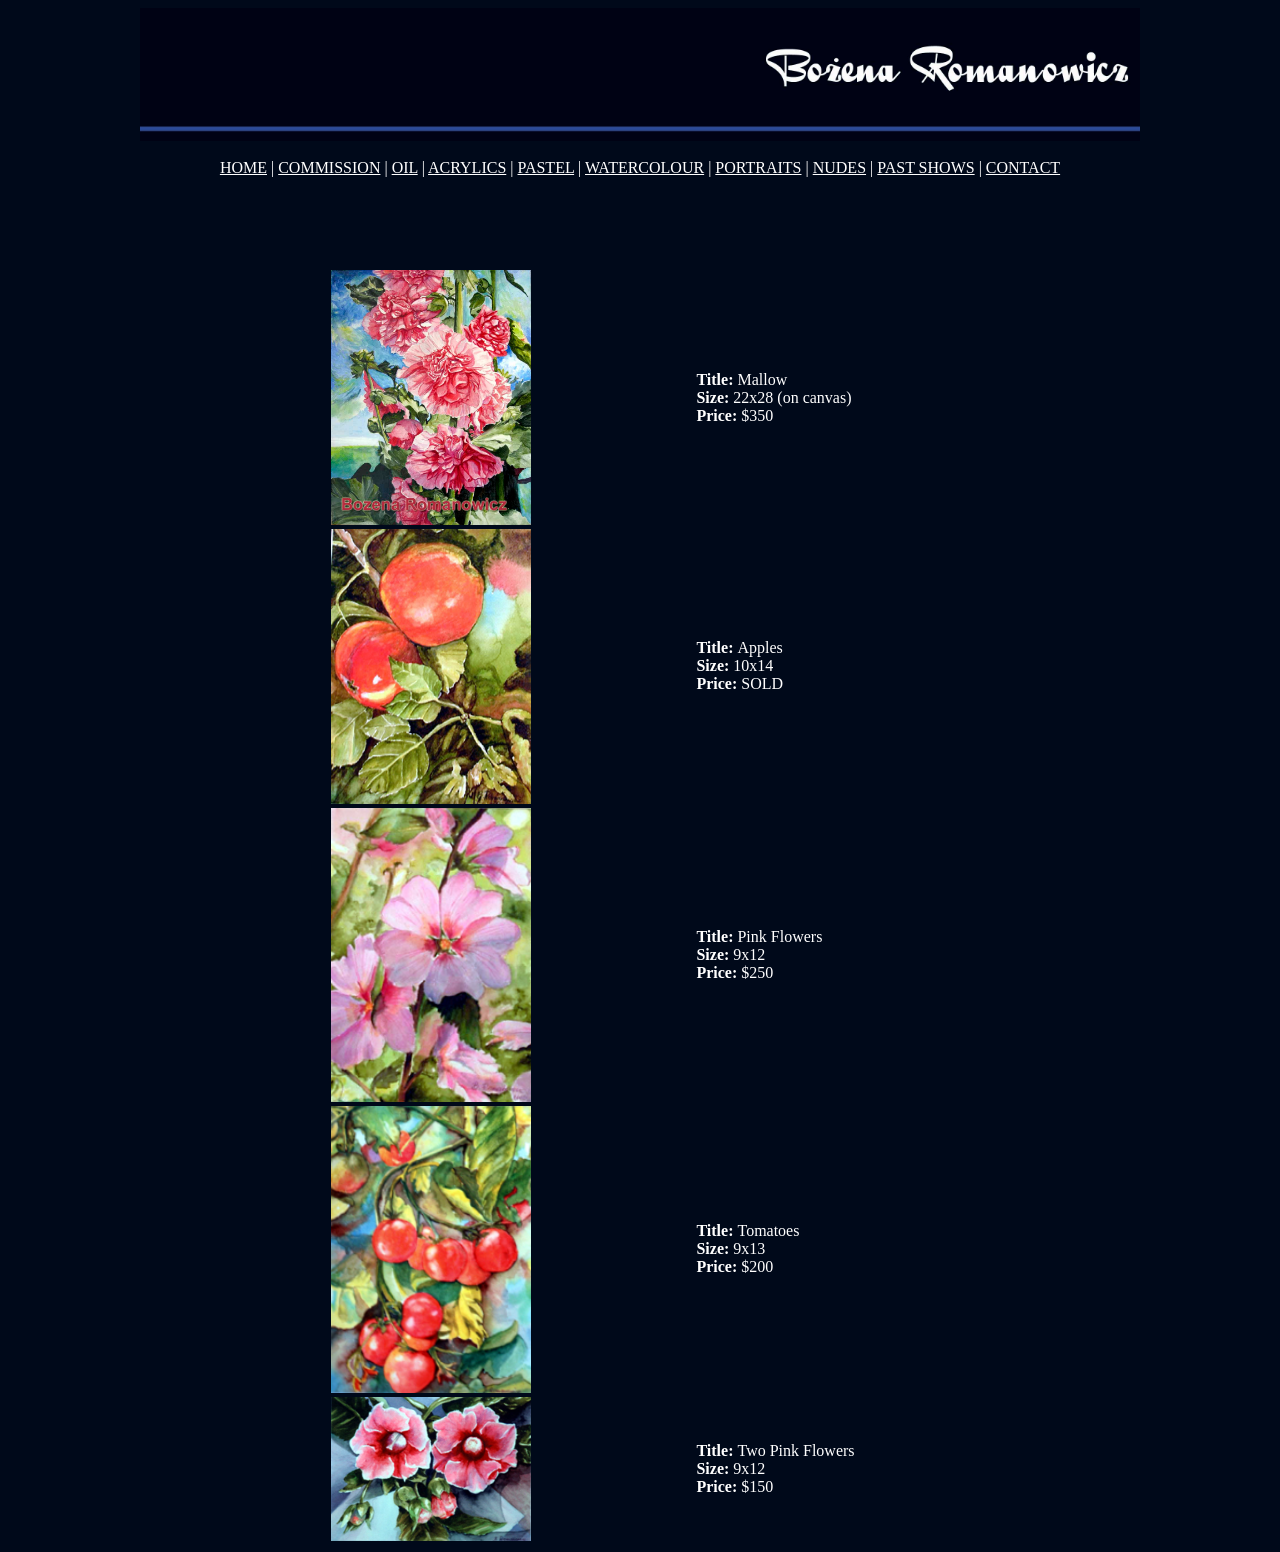
<file: watercolour/index.html>
<!-- START of Heading of the page -->
<html> 
  <title>Home - Artist Bozena Romanowicz - bozenaromanowicz.com</title>

<body alink=white vlink=white link=white bgcolor=#00091A>
<font color=white>

<center>
<img src="/heading.jpg" width=1000>
</center>

<br>

<center>
  <table>
    <tr> <a href="../index.html">HOME</a> | <a href="../commission/index.html">COMMISSION</a> | 
      <a href="../oil/index.html">OIL</a> | <a href="../acrylic/index.html">ACRYLICS</a> | <a href="../pastel/index.html">PASTEL</a> | 
      <a href="../watercolour/index.html">WATERCOLOUR</a> | <a href="../portrait/index.html">PORTRAITS</a> | 
      <a href="../nude/index.html">NUDES</a> | <a href="../pastshows/index.html">PAST SHOWS</a> | <a href="../contact/index.html">CONTACT</a> 
    </tr>
  </table>
</center>

<br>
<br>
  <!-- END of Heading of the page -->

<br>
<br>
<br>

<center>
<table width=75% border=0>

<TR>
<TD>
<center>
<a href="/watercolour/malwy.jpg"><img src="/watercolour/malwy.jpg" width=200></a>
</TD>
<TD>
<p> 
	<font color=white>
	<b> Title: </b> Mallow
	<br>
	<b> Size: </b> 22x28 (on canvas)
	<br>
	<b> Price: </b> $350
</TD>
</TR>

<TR>
<TD>
<center>
<a href="/watercolour/apples.jpg"><img src="/watercolour/apples.jpg" width=200></a>
</TD>
<TD>
<p> 
	<font color=white>
	<b> Title: </b>Apples
	<br>
	<b> Size: </b> 10x14
	<br>
	<b> Price: </b> SOLD
</TD>
</TR>

<TR>
<TD>
<center>
<a href="/watercolour/pink_flowers.jpg"><img src="/watercolour/pink_flowers.jpg" width=200></a>
</TD>
<TD>
<p> 
	<font color=white>
	<b> Title: </b> Pink Flowers
	<br>
	<b> Size: </b> 9x12
	<br>
	<b> Price: </b> $250
</TD>
</TR>

<TR>
<TD>
<center>
<a href="/watercolour/tomatoes.jpg"><img src="/watercolour/tomatoes.jpg" width=200></a>
</TD>
<TD>
<p> 
	<font color=white>
	<b> Title: </b> Tomatoes
	<br>
	<b> Size: </b> 9x13
	<br>
	<b> Price: </b> $200
</TD>
</TR>

<TR>
<TD>
<center>
<a href="/watercolour/two_pink_flowers.jpg"><img src="/watercolour/two_pink_flowers.jpg" width=200></a>
</TD>
<TD>
<p> 
	<font color=white>
	<b> Title: </b> Two Pink Flowers
	<br>
	<b> Size: </b> 9x12
	<br>
	<b> Price: </b> $150
</TD>
</TR>



</TABLE>
</center>
</body>
</html>
</file>
